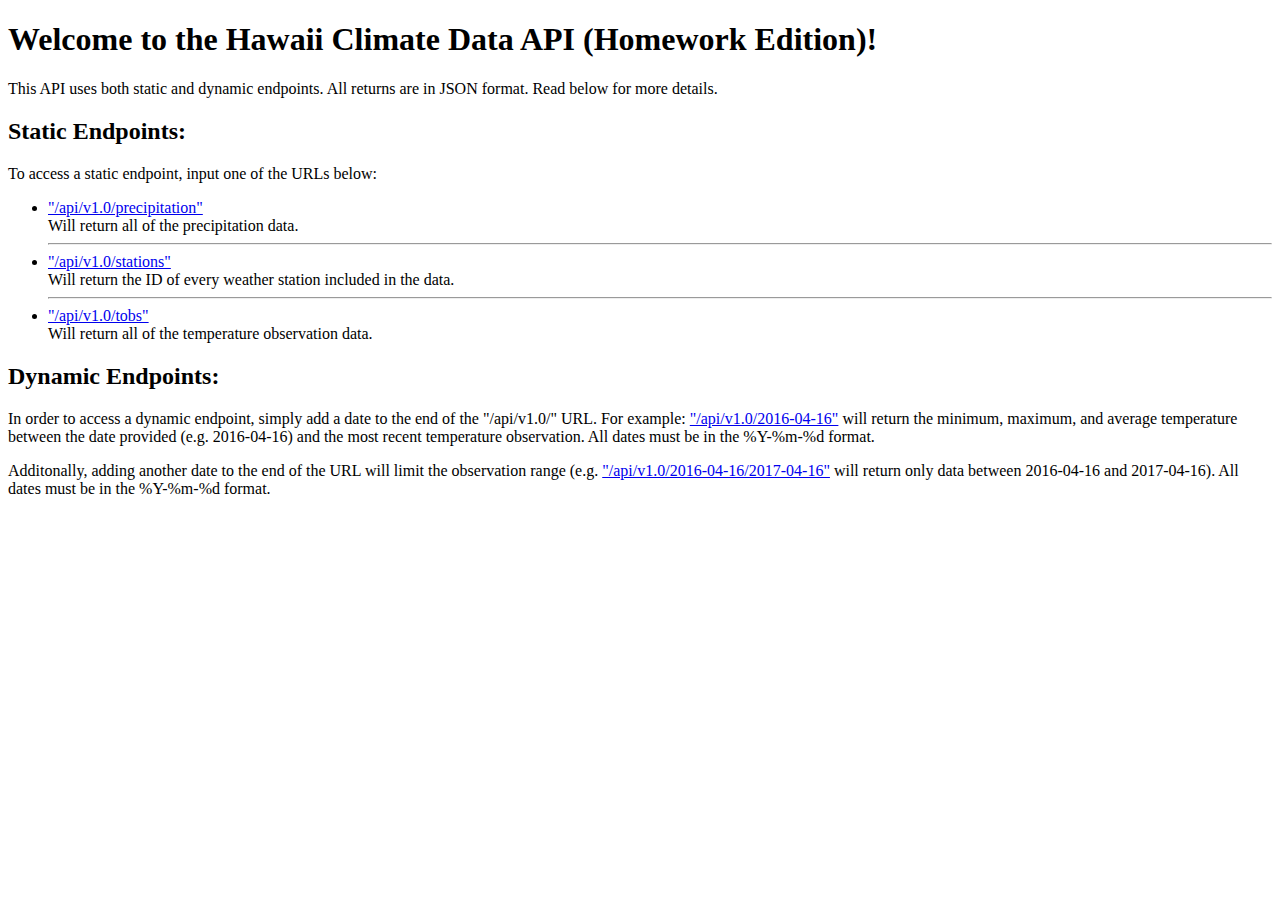
<file: Homework/templates/index.html>
<!DOCTYPE html>
<html>
    <head>
        <title>
            Hawaii Climate Data API
        </title>
    </head>

    <body>
        <h1>Welcome to the Hawaii Climate Data API (Homework Edition)!</h1>
        <p>This API uses both static and dynamic endpoints. All returns are in JSON format. Read below for more details.</p>
        <h2>Static Endpoints:</h2>
        <p>To access a static endpoint, input one of the URLs below:</p>
        <ul>
            <li><a href="/api/v1.0/precipitation">"/api/v1.0/precipitation"</a></li>
            Will return all of the precipitation data.
            <hr>
            <li><a href="/api/v1.0/stations">"/api/v1.0/stations"</a></li>
            Will return the ID of every weather station included in the data.
            <hr>
            <li><a href="/api/v1.0/tobs">"/api/v1.0/tobs"</a></li>
            Will return all of the temperature observation data.
        </ul>

        <h2>Dynamic Endpoints:</h2>
        <p>In order to access a dynamic endpoint, simply add a date to the end of the "/api/v1.0/" URL. For example:
        <a href="/api/v1.0/2016-04-16">"/api/v1.0/2016-04-16"</a> will return the minimum, maximum, and average temperature between the 
        date provided (e.g. 2016-04-16) and the most recent temperature observation. All dates must be in the %Y-%m-%d format.
        </p>
        <p>Additonally, adding another date to the end of the URL will limit the observation range 
        (e.g. <a href="/api/v1.0/2016-04-16/2017-04-16">"/api/v1.0/2016-04-16/2017-04-16"</a> will return only data between 2016-04-16
        and 2017-04-16). All dates must be in the %Y-%m-%d format.
        </p>
    </body>



</html>
</file>
